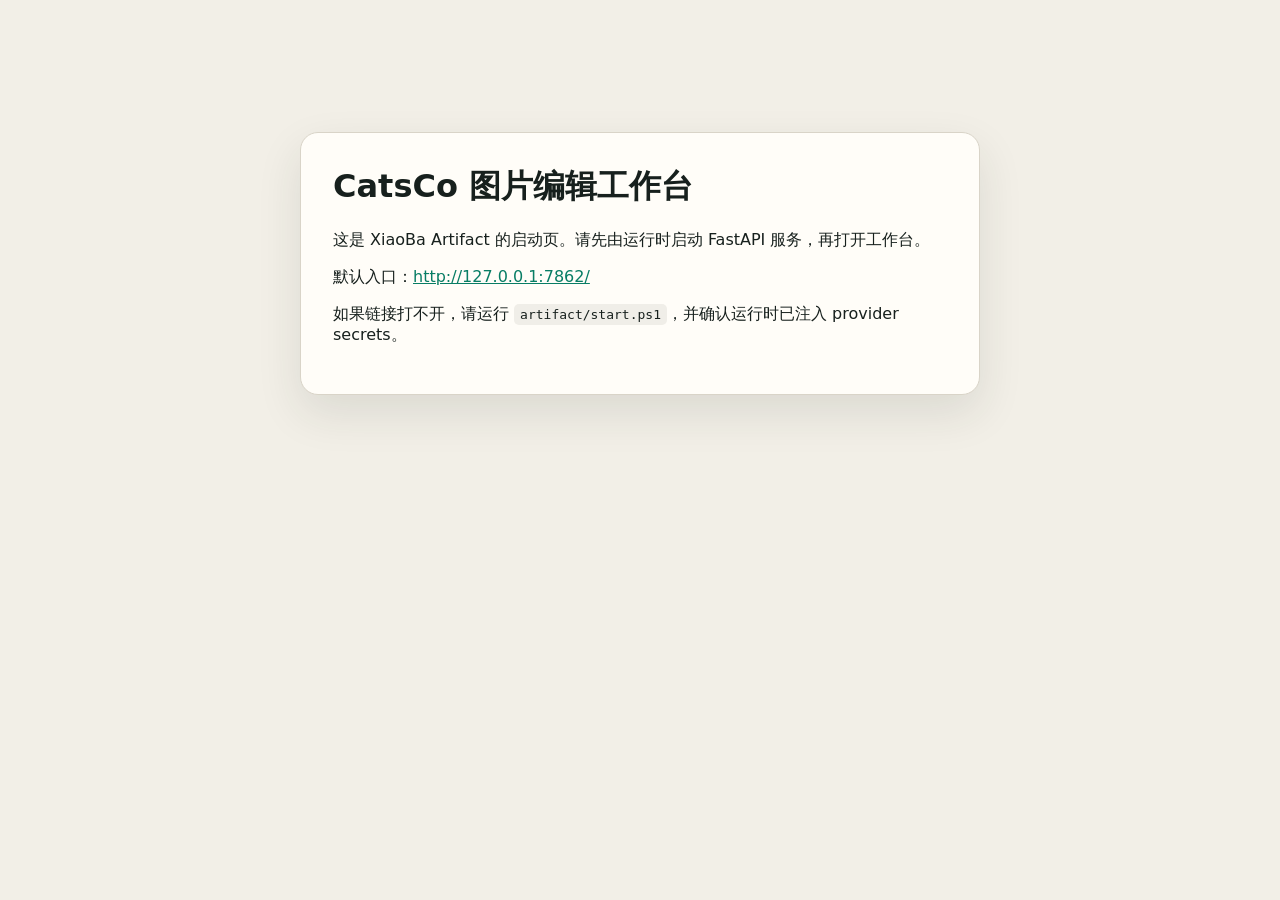
<file: artifact/index.html>
<!doctype html>
<html lang="zh-CN">
<meta charset="utf-8">
<meta name="viewport" content="width=device-width, initial-scale=1">
<title>CatsCo 图片编辑工作台</title>
<style>
  body{font-family:system-ui,"Microsoft YaHei",sans-serif;max-width:680px;margin:12vh auto;padding:24px;color:#17201d;background:#f2efe7}
  main{background:#fffdf8;border:1px solid #d9d4c8;border-radius:18px;padding:32px;box-shadow:0 18px 45px #262c271c}
  h1{margin-top:0} code{background:#f0eee8;padding:3px 6px;border-radius:5px} a{color:#087d65}
</style>
<main>
  <h1>CatsCo 图片编辑工作台</h1>
  <p>这是 XiaoBa Artifact 的启动页。请先由运行时启动 FastAPI 服务，再打开工作台。</p>
  <p>默认入口：<a href="http://127.0.0.1:7862/">http://127.0.0.1:7862/</a></p>
  <p>如果链接打不开，请运行 <code>artifact/start.ps1</code>，并确认运行时已注入 provider secrets。</p>
</main>
</html>
</file>
